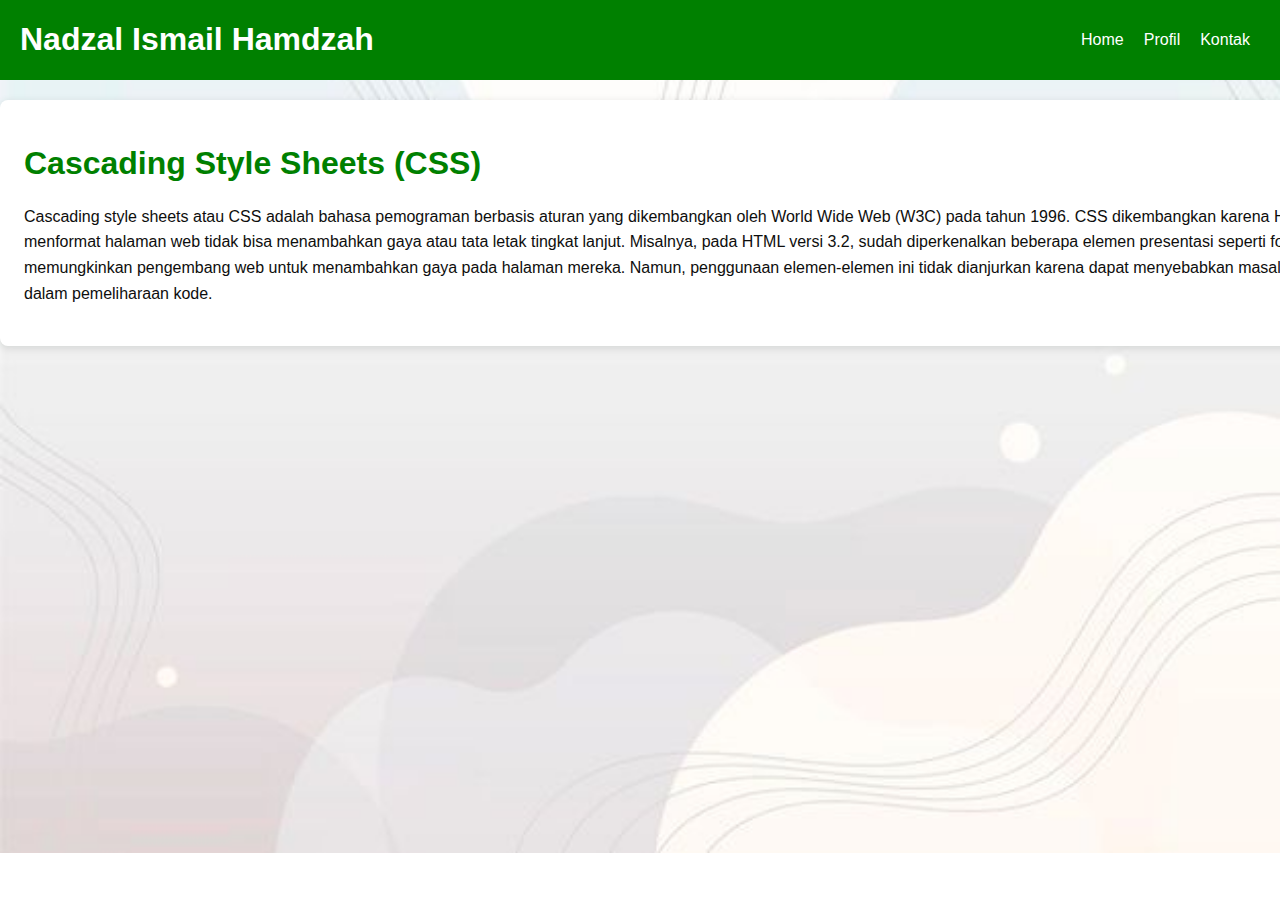
<file: index.html>
<!DOCTYPE html>
<html lang="en">
<head>
    <meta charset="UTF-8">
    <meta name="viewport" content="width=device-width, initial-scale=1.0">
    <title>CSS</title>
    <!-- <style>
        body{
            font-family: 'Courier New', Courier, monospace;
        }
        h1{
            color: blueviolet;
        }
        p{
            line-height: 1.6em;
            color: rgb(14, 14, 13);
        }
    </style> -->
    <link rel="stylesheet" href="style.css">
</head>
<body>
    <nav>
        <h1>Nadzal Ismail Hamdzah</h1>
        <ul>
            <li><a href="index.html">Home</a></li>
            <li><a href="profil_2.html">Profil</a></li>
            <li><a href="kontak.html">Kontak</a></li>
        </ul>
    </nav>
    <div class="content">
        <h1>Cascading Style Sheets (CSS)</h1>
        <p>
            Cascading style sheets atau CSS adalah bahasa pemograman berbasis aturan yang dikembangkan oleh World Wide Web (W3C) pada tahun 1996. CSS dikembangkan karena HTML yang berfungsi untuk menformat halaman web tidak bisa menambahkan gaya atau tata letak tingkat lanjut.
            Misalnya, pada HTML versi 3.2, sudah diperkenalkan beberapa elemen presentasi seperti font, center, dan marquee yang memungkinkan pengembang web untuk menambahkan gaya pada halaman mereka. Namun, penggunaan elemen-elemen ini tidak dianjurkan karena dapat menyebabkan masalah aksesibilitas dan kesulitan dalam pemeliharaan kode.
        </p>
    </div>
</body>
</html>
</file>
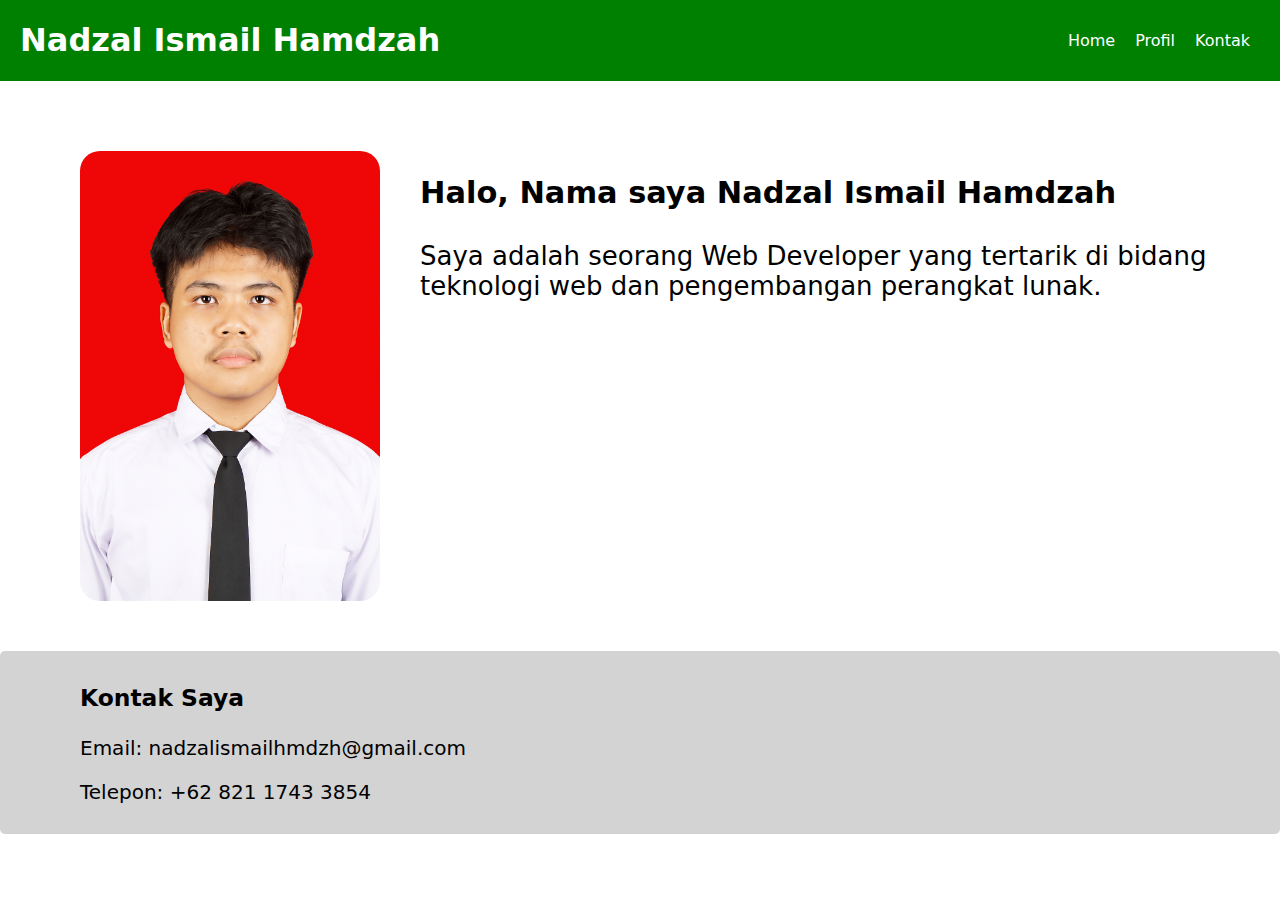
<file: profil_2.html>
<!DOCTYPE html>
<html lang="en">
<head>
    <meta charset="UTF-8">
    <meta name="viewport" content="width=device-width, initial-scale=1.0">
    <link rel="stylesheet" href="profil_2.css">
    <title>Profile</title>
</head>
<body>
    <nav>
        <h1>Nadzal Ismail Hamdzah</h1>
        <ul>
            <li><a href="index.html">Home</a></li>
            <li><a href="profil_2.html">Profil</a></li>
            <li><a href="kontak.html">Kontak</a></li>
        </ul>
    </nav>
    <div class="profile">
        <img src="assets/nadzal.png" alt="">
        <div>
            <h3>Halo, Nama saya Nadzal Ismail Hamdzah</h3>
            <p>Saya adalah seorang Web Developer yang tertarik di bidang teknologi web dan pengembangan perangkat lunak.</p>
        </div>
    </div>
    <div class="contact">
        <h3>Kontak Saya</h3>
        <p>Email: nadzalismailhmdzh@gmail.com</p>
        <p>Telepon: +62 821 1743 3854</p>
    </div>
</body>
</html>
</file>
<file: style.css>
body{
    font-family: 'Segoe UI', Tahoma, Geneva, Verdana, sans-serif;
    background-image: url(assets/bg-2.jpg);
    background-repeat: no-repeat;
    background-size: cover;
    margin: 0;
}

nav{
    display: flex;
    justify-content: space-between;
    align-items: center;
    background-color: green;
    padding: 0% 20px;
}

nav h1{
    color: white;
}

nav ul{
    display: flex;
    list-style: none;
    padding: 0;
}

nav ul li{
    margin: 0 10px;
}

nav ul li a{
    text-decoration: none;
    color: white;
}

h1{
    color: green;
}
p{
    line-height: 1.6em;
    color: rgb(14, 14, 13);
}

.content {
    background-color: white;
    width: 1500px;
    border-radius: 8px;
    box-shadow: 0 2px 8px rgba(0,0,0,0.12);
    padding: 24px;
    margin: 20px auto;
}

.container {
    max-width: 800px;
    margin: 0 auto;
    padding: 20px;
}

.card-contact{
    background-color: white;
    border-radius: 5px;
    padding: 20px;
    box-shadow: 0 2px 5px rgba(0, 0, 0, 0.1);
    justify-items: center;
    align-content: center;
}

.card-contact a {
    display: inline-block;
    width: 350px;
    height: 30px;
    text-align: center;
    line-height: 30px;
    padding: 10px;
    text-decoration: none;
    color: white;
    background-color: #28a745;
    border: none;
    border-radius: 4px;
    font-weight: bold;
}

.card-contact a:hover {
    background-color: #218838;
}

.form-group {
    margin-bottom: 25px;
}

.form-group label {
    display: block;
    margin-bottom: 5px;
}

.form-group input {
    width: 350px;
    height: 30px;
    font-size: larger;
    padding: 8px;
    border: 1px solid #ccc;
    border-radius: 8px;
    border: 2px solid gray;
}

.form-group textarea {
    width: 350px;
    height: 100px;
    font-size: larger;
    padding: 8px;
    border: 1px solid #ccc;
    border-radius: 8px;
    border: 2px solid gray;
}
</file>
<file: profil_2.css>
body{
    margin: 0;
    font-family: system-ui, -apple-system, BlinkMacSystemFont, 'Segoe UI', Roboto, Oxygen, Ubuntu, Cantarell, 'Open Sans', 'Helvetica Neue', sans-serif;
}

nav{
    display: flex;
    justify-content: space-between;
    align-items: center;
    background-color: green;
    padding: 0% 20px;
}

nav h1{
    color: white;
}

nav ul{
    display: flex;
    list-style: none;
    padding: 0;
}

nav ul li{
    margin: 0 10px;
}

nav ul li a{
    text-decoration: none;
    color: white;
}

.profile{
    display: flex;
    align-items: center;
    margin: 70px 0px 0px 80px;
}

.profile div{
    margin-left: 20px;
    margin-top: -280px;
    font-size: 26px;
}

.profile img{
    width: 300px;
    border-radius: 20px;
    margin-right: 20px;
}

.contact{
    background-color: lightgray;
    padding: 10px 0px 10px 80px;
    border-radius: 5px;
    margin-top: 50px;
    font-size: 20px;
}
</file>
